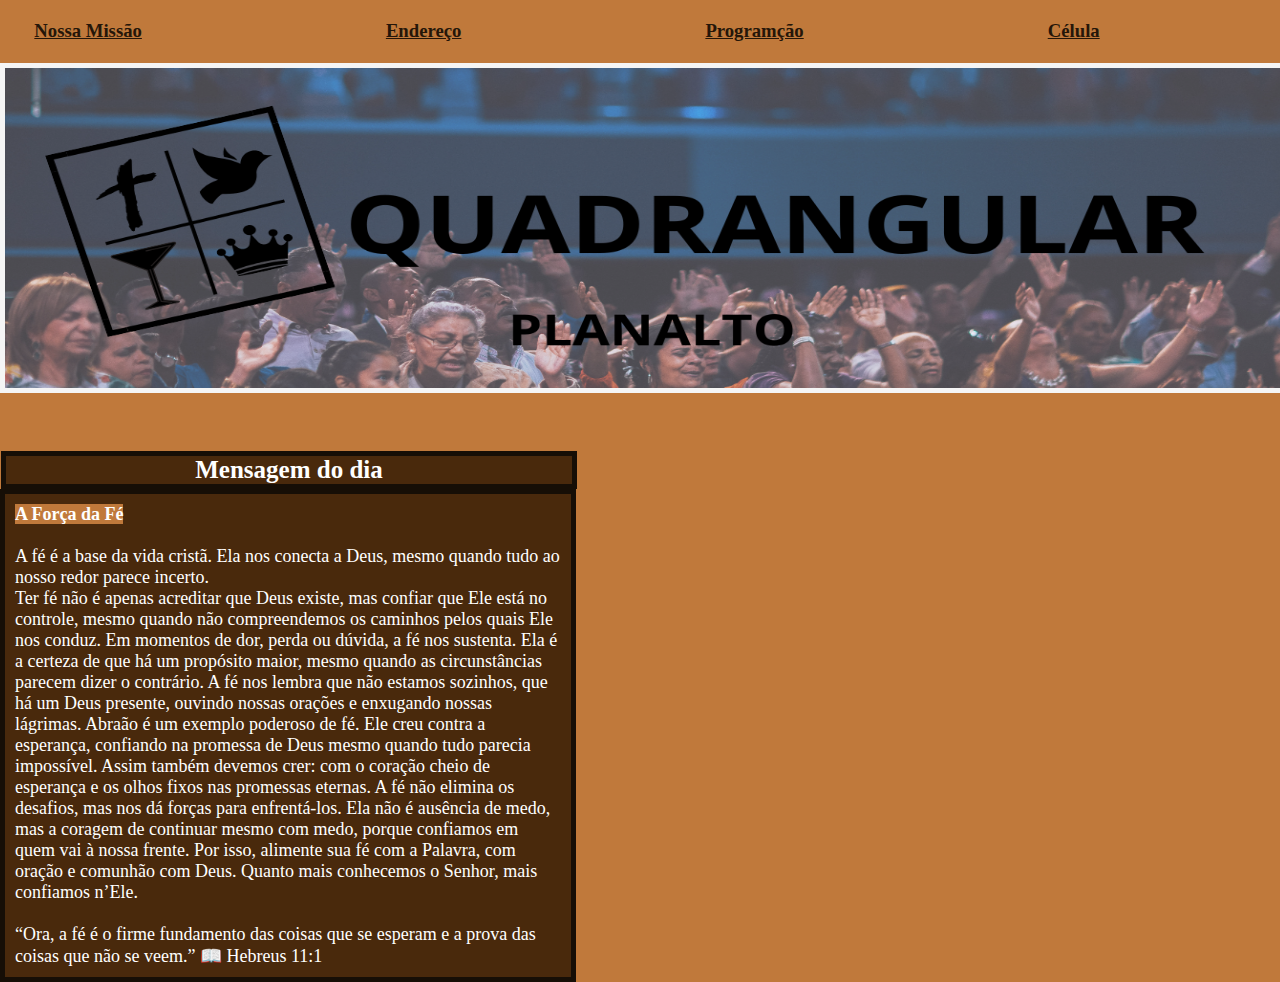
<file: index.html>
<!DOCTYPE html>
<html lang="pt">
<head>
    <meta charset="UTF-8">
    <meta http-equiv="X-UA-Compatible" content="IE=edge">
    <meta name="viewport" content="width=device-width, initial-scale=1.0">
    <title>IEQ-Planalto</title>

    <link rel="stylesheet" href="css/index.css">
    <nav class="link">
        <a href="Missao.html"><h3>Nossa Missão</h3></a>
        <a href="endereço.html"><h3>Endereço</h3></a>
        <a href="programacao.html"><h3>Programção</h3></a>
        <a href="celula.html"><h3>Célula</h3></a>

    </nav>
    
        <div class="center">
          <img src="./img/nova logo.png"></img>
        </div>
        
       
        
</head>
<body>
    <main>


<br>
<br>
<br>

 
<section>
    <h1>Mensagem do dia</h1>
    
    <p>
        <b>A Força da Fé</b> 
<br>
<br>
    A fé é a base da vida cristã. Ela nos conecta a Deus, mesmo quando tudo ao nosso redor parece incerto. <br> Ter fé não é apenas acreditar que Deus existe, mas confiar que Ele está no controle, mesmo quando não compreendemos os caminhos pelos quais Ele nos conduz.
    
    Em momentos de dor, perda ou dúvida, a fé nos sustenta. Ela é a certeza de que há um propósito maior, mesmo quando as circunstâncias parecem dizer o contrário. A fé nos lembra que não estamos sozinhos, que há um Deus presente, ouvindo nossas orações e enxugando nossas lágrimas.
    
    Abraão é um exemplo poderoso de fé. Ele creu contra a esperança, confiando na promessa de Deus mesmo quando tudo parecia impossível. Assim também devemos crer: com o coração cheio de esperança e os olhos fixos nas promessas eternas.
    
    A fé não elimina os desafios, mas nos dá forças para enfrentá-los. Ela não é ausência de medo, mas a coragem de continuar mesmo com medo, porque confiamos em quem vai à nossa frente.
    
    Por isso, alimente sua fé com a Palavra, com oração e comunhão com Deus. Quanto mais conhecemos o Senhor, mais confiamos n’Ele. 
    <br>
    <br>
    
    “Ora, a fé é o firme fundamento das coisas que se esperam e a prova das coisas que não se veem.”
    📖 Hebreus 11:1
</p>
<div class="video1">
    <iframe class="video1" width="560" height="315" src="https://www.youtube.com/embed/GHEpj9UkTAw?si=Z8kor4ySfuQHELyN" title="YouTube video player" frameborder="0" allow="accelerometer; autoplay; clipboard-write; encrypted-media; gyroscope; picture-in-picture; web-share" referrerpolicy="strict-origin-when-cross-origin" allowfullscreen></iframe>
</div>
</section>
    </main>
    

  
</body>

</html>
</file>
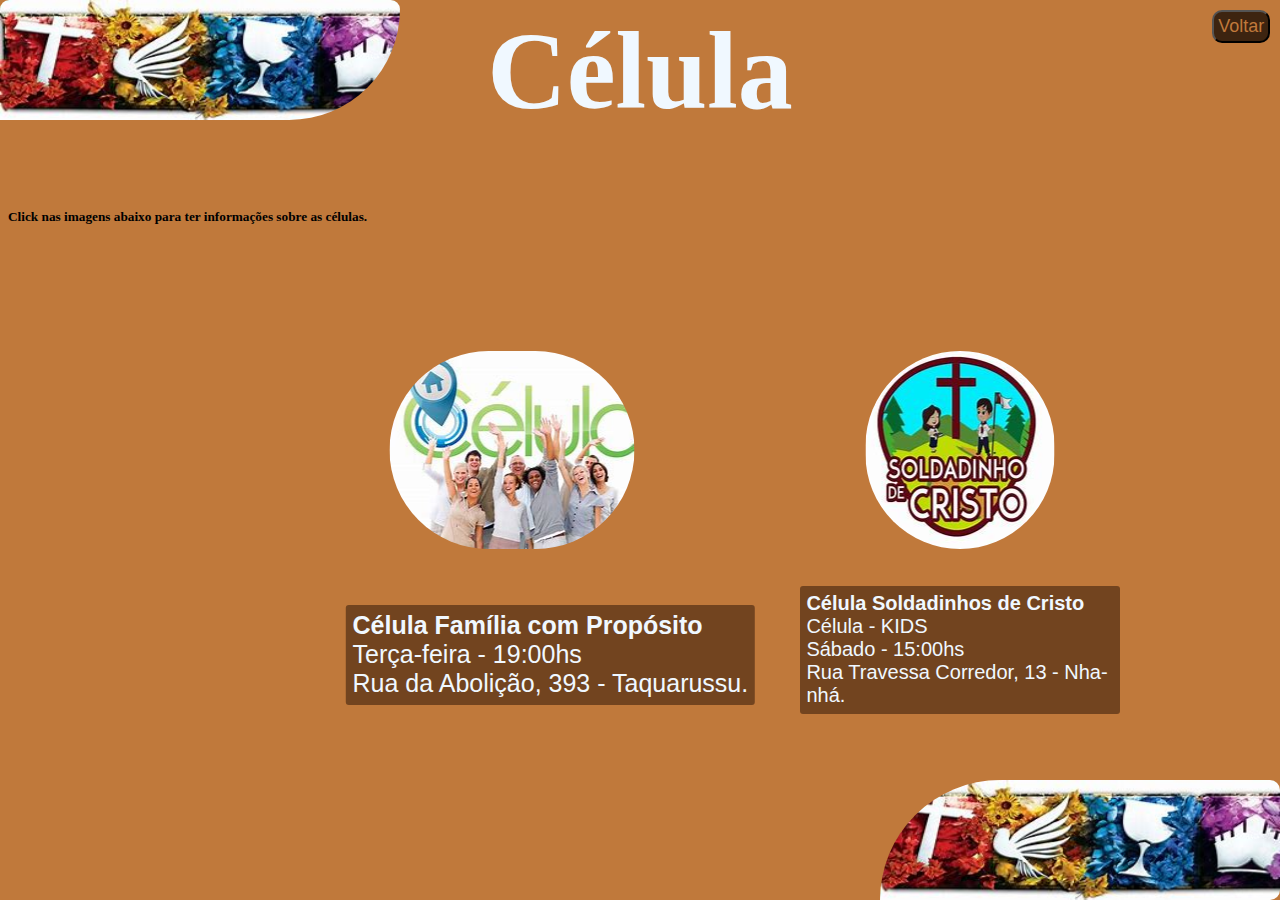
<file: celula.html>
<title>Células</title>
  <link rel="stylesheet" href="/css/celula.css">
 


<body class="contato">

  <button class="botão" onclick="window.location.href='/index.html'">Voltar</button>

  <img class="img1" src="/img/logo 1000.jpg" alt="logo ieq">
  <img class="img2" src="/img/logo 1000.jpg" alt="logo IEQ2">

  <h1>Célula</h1>

  <h5 class="click-aqui">Click nas imagens abaixo para ter informações sobre as células.</h5>
  <!-- Imagem 1 -->
  <img class="celula-carlos" src="/img/celula.jpg" alt="celula carlos" onclick="mostrarTexto('textoCarlos')">
  <div id="textoCarlos" class="texto">
    <p class="p-carlos">
      <strong>Célula Família com Propósito</strong><br>
      Terça-feira - 19:00hs<br>
      Rua da Abolição, 393 - Taquarussu.
    </p>
  </div>

  <!-- Imagem 2 -->
  <img class="celula-kids" src="/img/soldadinhos.jpg" alt="celula kids" onclick="mostrarTexto('textoKids')">
  <div id="textoKids" class="texto">
    
    <p class="p-kids">
      <strong>Célula Soldadinhos de Cristo</strong><br>
      Célula - KIDS <br>
      Sábado - 15:00hs<br>
      Rua Travessa Corredor, 13 - Nha-nhá.
    </p>
  </div>

  <!-- Script -->
  <script>
    function mostrarTexto(id) {
      const texto = document.getElementById(id);
      texto.style.display = texto.style.display === 'none' ? 'block' : 'none';
    }
  </script>

</body>
</html>
</file>
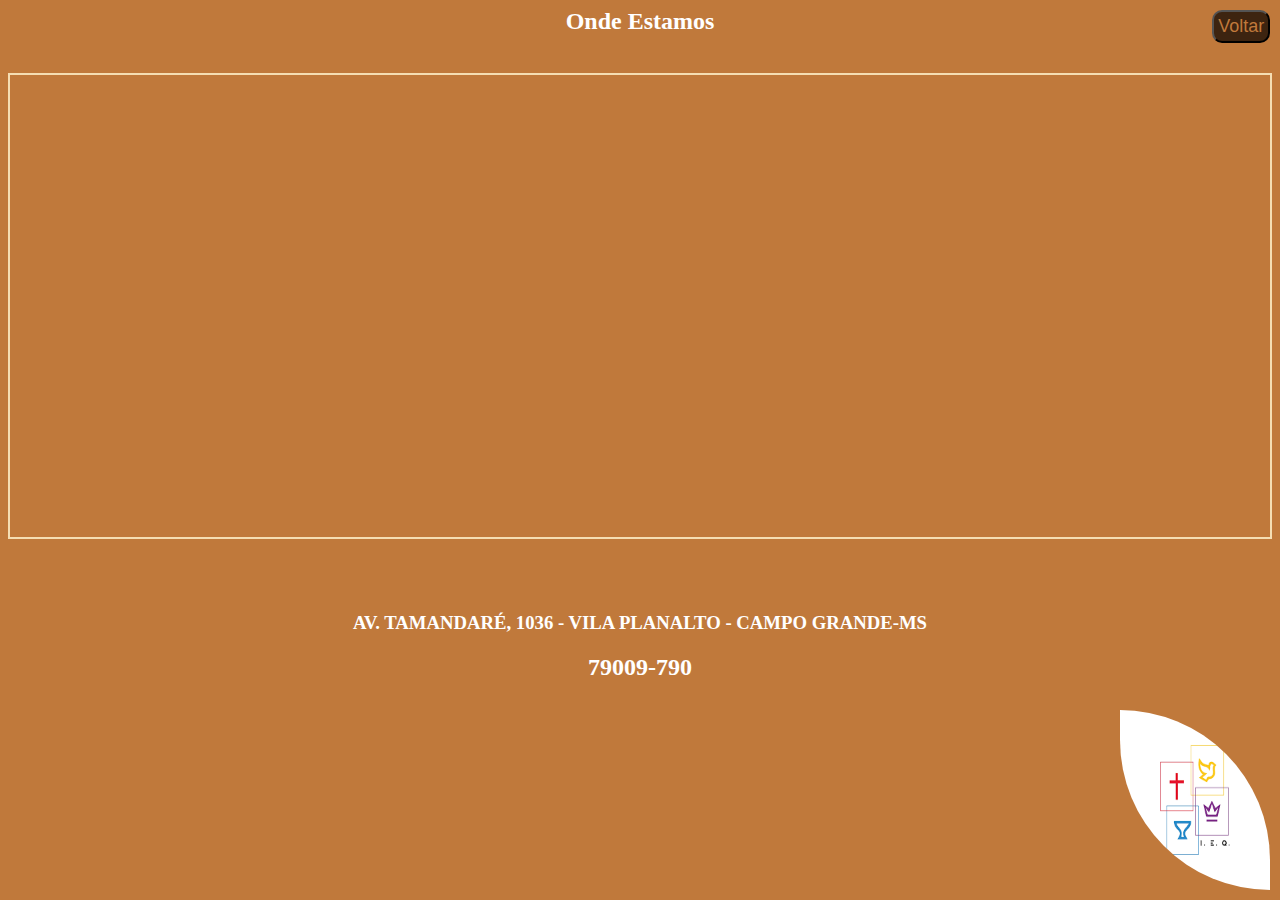
<file: endereço.html>
<link rel="stylesheet" href="/css/endereco.css">
   <button class="botão" onclick="window.location.href='/index.html'">Voltar</button>
<body class="contato">
    
<h2 style="color: white;">Onde Estamos</h2>
<br>
<div style="border: 2px solid wheat; padding: 10px; max-height: 50%; max-width: 100%;">
  <iframe
    src="https://www.google.com/maps/embed?pb=!1m18!1m12!1m3!1d3790.5852441377544!2d-54.607057085195225!3d-20.
    458383986318553!2m3!1f0!2f0!3f0!3m2!1i1024!2i768!4f13.1!3m3!1m2!1s0x9486e865b0c40bff%3A0x46e1be79fa4c3c2!2sAv.
    %20Tamandar%C3%A9%2C%201036%20-%20Vila%20Planalto%2C%20Campo%20Grande%20-%20MS%2C%2079009-790!5e0!3m2!1spt
    -BR!2sbr!4v1715775701613!5m2!1spt-BR!2sbr"
    width="100%"
    height="50%"
    style="border:0;"
    allowfullscreen=""
    loading="lazy"
    referrerpolicy="no-referrer-when-downgrade">
  </iframe>
</div>
<br>
<br>
<br>
<H3>AV. TAMANDARÉ, 1036 - VILA PLANALTO - CAMPO GRANDE-MS</H3>
<h2>79009-790</h2>
</body>

<img class="img2" src="/img/logo ieq.png" alt="Logo IEQ2">
</file>
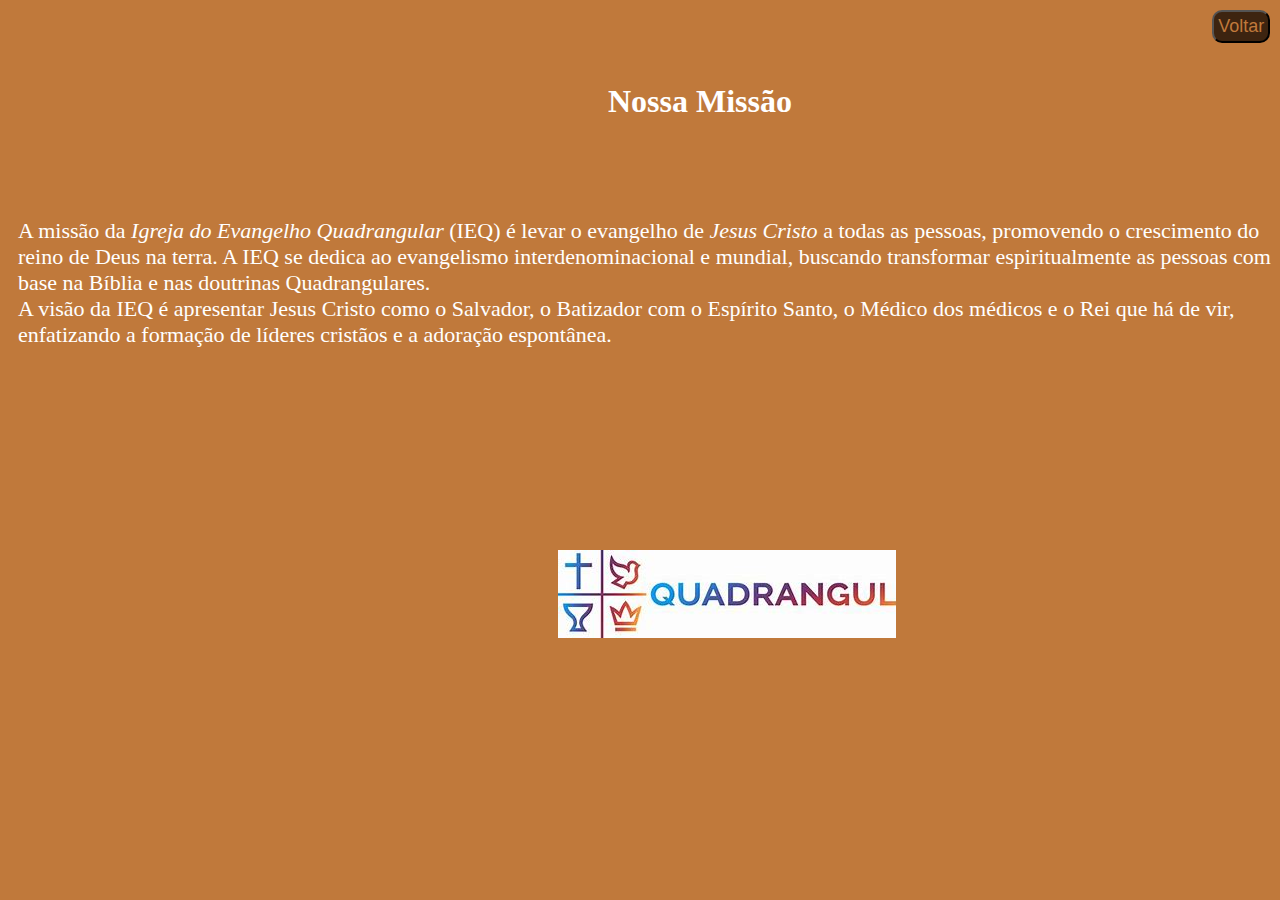
<file: Missao.html>
<link rel="stylesheet" href="/css/missao.css">
<body>
    <button class="botão" onclick="window.location.href='index.html'">Voltar</button>

<br>
<br>
<br>
    <h1>Nossa Missão</h1>
<br>
<br>
<br>
<p class="missão">A missão da <i>Igreja do Evangelho Quadrangular</i> (IEQ) é levar o evangelho de <em>Jesus Cristo</em> a todas as pessoas, 
    promovendo o crescimento do reino de Deus na terra. A IEQ se dedica ao evangelismo interdenominacional e mundial, 
    buscando transformar espiritualmente as pessoas com base na Bíblia e nas doutrinas Quadrangulares. 
    <br>A visão da IEQ é apresentar Jesus Cristo como o Salvador, o Batizador com o Espírito Santo, 
    o Médico dos médicos e o Rei que há de vir, enfatizando a formação de líderes cristãos e a adoração espontânea.</p>

</body>

   
<br>
<br>
<br>
<br>
<br>
<br>
<br>
<br>
<br>
<br>

    <footer class="imagem">
        <img src="/img/ieq.jpg" alt="IEQ">
    </footer>
</file>
<file: css/index.css>
* {
  background-color: #c0793b;
  margin: 0px;
}

.link {
  display:inline-block;
  box-sizing: border-box;
  padding-left: 30px;
  padding-top: 20px;
  text-align: center;
  width: 1344px;
  height: 60px;
}


nav, a {
    color: #331b05;
}


img { 
  width: 100%;
  max-width: 1341px;
  height: 320px;
  margin-left: 0px;
  margin-top: 3px;
  border: 5px solid whitesmoke;
}


h1 {
  background-color: #49290c;
  font-size: 25px;
  text-align: center;
  border: solid 5px #160e06;
  width: 45%;
  color: #fff;
  margin: 0px auto; /* centraliza horizontalmente */
  margin-left: 1px;
  box-sizing: border-box;
  
 
}

p {
  background-color: #49290c;
  color: #fff;
  border: solid 5px #160e06;
  max-width: 45%;
  font-size: 18px;
  margin: 0px;
  padding: 10px;
  margin-right: 12px;
  box-sizing: border-box;
   display: inline-block;
  
}

p:hover {
  background-color: #1a130e;
}

a {
  color: #251609;
  margin-right: 240px;
  display: inline-block;
}

h1:hover {
  background-color: #1a130e;
}

.video1 {
  border: solid px #160e06 5px;
  width: 100%;
  max-width: 600px;
  height: 460px;
  margin-left: 35px;
  display: inline-block;
  
}

/* Responsividade */
@media (max-width: 600px) {
  h1, p {
    width: 100%;
  }

  a {
    margin-right: 0;
  }

  .video1 {
    max-width: 100%;
  }
}
</file>
<file: css/celula.css>
body {
    background: #c0793b;
}

h1 {
  text-align: center;
  font-size: 110px;
  font-family: 'Trebuchet MS';
  color: aliceblue;
}

.botão {
    position: absolute;
    top: 10px;
    right: 10px;
    padding: 8px 16px;
    border-radius: 10px;
    background-color: #3d2410;
    color: #c0793b;
    font-size: large;
    padding: 0.3%;
    cursor: pointer;
        }

        h3 {
          color: white;
          text-align: center;
        }

        h2 {
          color: white;
          text-align: center;
        }

        .img1 {
          border-radius: 120px 10px 10px 0px;
         width: 400px;
         height: 120px;
        
         
         
          position: fixed;
          bottom: 0px;   /* distância do rodapé */
          right: 0px;    /* distância da lateral direita */
          z-index: 1000;  /* garante que fique por cima de outros elementos */
        }
        .img2 {
          border-radius: 10px 10px 120px 0px;
         width: 400px;
         height: 120px;
        left: 0px;
        top: 0px;

        position: fixed;
       
        height: 120px;   /* distância da lateral direita */
        z-index: 1000;  /* garante que fique por cima de outros elementos */
      }

      .celula-carlos {
        position: fixed;
        top: 50%;
        left: 40%;
        transform: translate(-50%, -50%);
        border-radius: 220px;
        cursor: pointer;
      }

      .p-carlos {
        background-color: #72441f;
        color: aliceblue;
        font-size: 25px;
        font-family: Helvetica;
        position: fixed;
        top: 70%;
        left: 43%;
        transform: translate(-50%, -50%);
        border-radius: 3px;
        padding: 0.5%;
      }

      .celula-kids {
        position: fixed;
        top: 50%;
        left: 75%;
        transform: translate(-50%, -50%);
        border-radius: 220px;
        cursor: pointer;

      }

      .p-kids {
        background-color: #72441f;
        color: aliceblue;
        font-size: 20px;
        font-family: Helvetica;
        position: fixed;
        top: 70%;
        left: 75%;
        transform: translate(-50%, -50%);
        border-radius: 3px;
        padding: 0.5%;
      }
</file>
<file: css/endereco.css>
.contato {
    background: #c0793b;
}

.botão {
    position: absolute;
    top: 10px;
    right: 10px;
    padding: 8px 16px;
    border-radius: 10px;
    background-color: #3d2410;
    color: #c0793b;
    font-size: large;
    padding: 0.3%;
    cursor: pointer;
        }

        h3 {
          color: white;
          text-align: center;
        }

        h2 {
          color: white;
          text-align: center;
        }

        .img2 {
          border-radius: 0 180px 0 180px;
         width: 150px;
         height: 180px;
         float: right;
         
         
          position: fixed;
          bottom: 10px;   /* distância do rodapé */
          right: 10px;    /* distância da lateral direita */
          z-index: 1000;  /* garante que fique por cima de outros elementos */
      }
</file>
<file: css/missao.css>
body {
            background-color: #c0793b;
        }
        h1 { padding-left: 600px;
            color:white
            
        }

        p {
            color:white
            

        }
        .missão {
            font-size: 22px;
            margin-left: 10px;
        }
        .imagem {
            padding-left: 550px;
        }
        .botão {
            position: absolute;
            top: 10px;
            right: 10px;
            padding: 8px 16px;
            border-radius: 10px;
            background-color: #3d2410;
            color: #c0793b;
            font-size: large;
            padding: 0.3%;
            cursor: pointer;
        }
</file>
